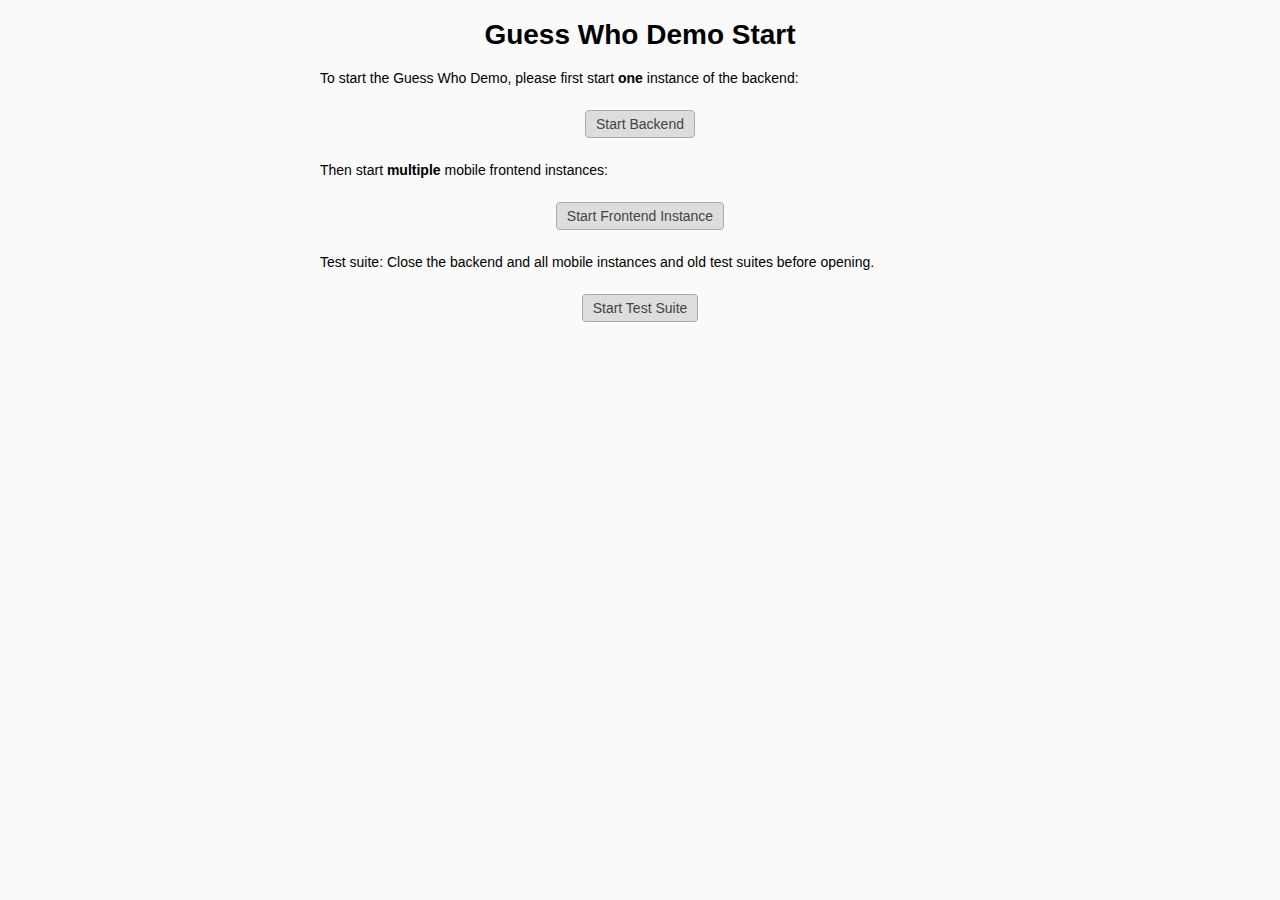
<file: guess_who/index.html>
<!DOCTYPE html>
<html lang="en">
<head>
   <meta charset="UTF-8">
   <meta name="viewport" content="width=device-width, initial-scale=1.0, user-scalable=no, minimum-scale=1.0, maximum-scale=1.0" />
   <link rel="shortcut icon" href="img/favicon.ico">
   <title>Guess Who - Browser - Start</title>

   <link rel="stylesheet" href="css/guesswho.css">


   <style>
      #demo_body a {
         text-decoration: none;
         padding: 5px 10px;
         background-color: #ddd;
         border: 1px solid #aaa;
         color: #444;
         border-radius: 4px;
         margin: 10px 0;
         display: inline-block;
      }

      #demo_body a:visited {
         color: #444;
      }

      #demo_body a:hover {
         color: #777;
         background-color: #eee;
         border-color: #ccc;
      }

      #demo_body {
         width: 50%;
         margin: 0 auto;
      }

      #demo_body p {
         text-align: left;
      }

   </style>
</head>
<body>

  

   <div id="demo_body">
      <h1>
         Guess Who Demo Start
      </h1>

      <p>
         To start the Guess Who Demo, please first start <strong>one</strong> instance of the backend:
      </p>
      <a href="backend.html" target="_blank">Start Backend</a>
      
      <p>
         Then start <strong>multiple</strong> mobile frontend instances:
      </p>
      <a href="mobile.html" target="_blank">Start Frontend Instance</a>

       <p>
         Test suite: Close the backend and all mobile instances and old test suites before opening.
      </p>
      <a href="test.html" target="_blank">Start Test Suite</a>
   </div>

</body>
</html>
</file>
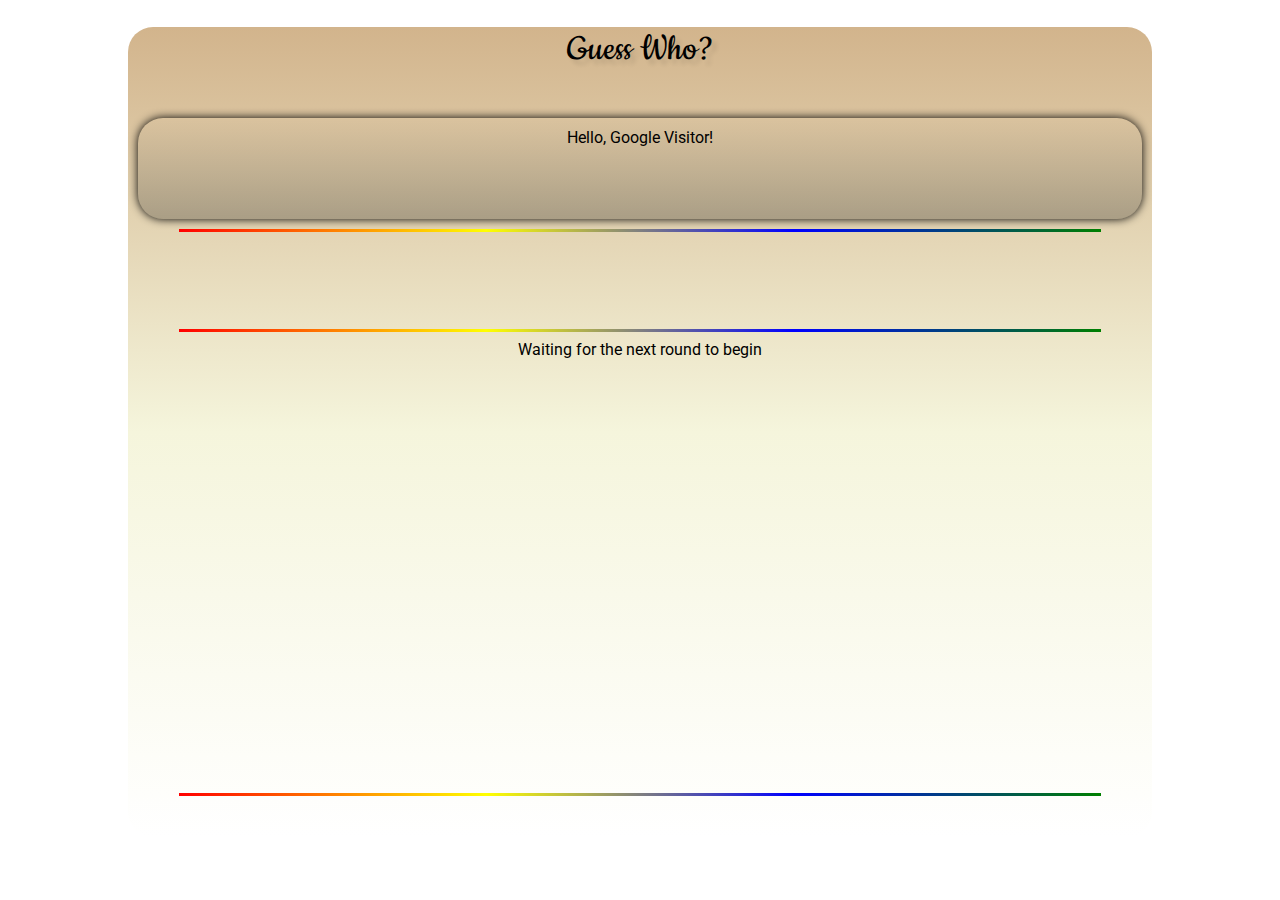
<file: guess_who/mobile.html>
<!DOCTYPE html>
<html lang="en">
<head>
   <meta charset="UTF-8">
   <link rel="shortcut icon" href="img/favicon.ico">
   <meta name="viewport" content="width=device-width, initial-scale=1.0, user-scalable=no, minimum-scale=1.0, maximum-scale=1.0" />
   <link href='http://fonts.googleapis.com/css?family=Roboto:700,500,400' rel='stylesheet' type='text/css'>
   <link href="http://fonts.googleapis.com/css?family=Cookie" rel="stylesheet" type="text/css">
   <link rel="stylesheet" href="css/mobile.css">
   <!-- alertify styles -->
   <link rel="stylesheet" href="css/alertify.core.css" />
   <link rel="stylesheet" href="css/alertify.default.css" />
   <title>Mobile</title>
</head>
<body>
   
   <div class="wrap">
      <header id="demo_title" class="center">
         <h1 style="font: 250% 'Cookie', Helvetica, sans-serif; color: #000000; text-shadow: 5px 5px 4px rgba(0,0,0,0.1); ">Guess Who?</h1>
      </header>

      <div class="name_container center">   
         Hello, Google Visitor!
      </div>

      <hr>

      <div class="timer center"></div>

      <div class="round_score center"></div>
      
      <hr>

      <div class="round_status center">
         Waiting for the next round to begin
      </div>   

      <div id="input_body" class="center"></div> 

      <hr>           

   </div>
   <script>AUTOBAHN_DEBUG = true;</script>
   <script type="text/javascript" src="js/lib/autobahn.min.js"></script>
   <script type="text/javascript" src="js/lib/jquery-1.11.1.js"></script>
   <script type="text/javascript" src="js/lib/ejs_production.js"></script>
   <script type="text/javascript" src="js/lib/alertify.min.js"></script>
   <script type="text/javascript" src="js/lib/guesswho-shared.js"></script>
   <script type="text/javascript" src="js/mobile.js"></script>

   <script>
      Mobile.connect();
   </script>

</body>
</html>
</file>
<file: guess_who/css/guesswho.css>
/* apply a natural box layout model to all elements */
* { -moz-box-sizing: border-box; -webkit-box-sizing: border-box; box-sizing: border-box; }

html {
   min-height: 100%;
   width: 100%;
}

body
{
   padding: 0;
   margin: 0;
   border: none;
   height: 100%;

   position: relative;

   background-repeat: no-repeat;
   background-attachment: fixed;
   background-color: #fafafa;

   font-family: sans-serif;
   font-size: 14px;
}

a
{
   color: #555;
}
a:hover
{
   color: #f60;
   color: #D0B800;
}

a > img
{
   border-style: none;
}

header {
   position: relative;
   width: 100%;
   height: 103px;
   /*background-color: #1b1b1b;*/
}

#person_name {
  width: 50%;
  padding: 5px;
  border: 5px outset #996633;
  background-color: #FFCC66;

  font: 250% 'Cookie', Helvetica, sans-serif;
  color: #000000;
  text-shadow: 5px 5px 4px rgba(0,0,0,0.1); 
}

.center {
  margin-left: auto;
  margin-right: auto;
  text-align: center;
}

#header_inner
{
   position: relative;
   min-width: 960px;
   max-width: 64%;
   height: 100%;
   margin:auto;
   padding: 0;
   color: #666;
   text-align: right;
}

#qr_code
{
  position: fixed;
  right: 5px;
  bottom: 5px;
}

#link_text
{
  font-size: large;
  color: #000000;
  position: fixed;
  left: 5px;
  bottom: 5px;
}

#demo_title
{
   font-size: 27px;
   font-weight: bold;
   color: rgb(95, 95, 95);
   display: inline-block;
   text-align: right;
   line-height: 11px;
   padding-top: 32px;
}
#demo_title > span
{
   display: block;
}
#demo_title > span:first-child
{
   font-size: 45px;
   line-height: 38px;
}

.navbar-brand {
    position: absolute;

    top: 21px;
    left: 0px;
    text-decoration: none;
}

.navbar-brand > span {
   font-size: 52px;
   position: relative;
   top: -13px;
   text-decoration: none;
   border: none;
}

.navbar-brand > span > span:first-of-type {
  font-family: 'Play', sans-serif;
  font-weight: bold;
  color: rgb(162, 162, 162);
  padding: 0 0 0 6px;
}
.navbar-brand > span > span:last-of-type {
  font-family: 'Play', sans-serif;
  color: rgb(240, 240, 240);
}

.demo_links
{
   text-align: center;
}
.demo_links > div > a
{
   padding: 0 2em 0 0;
   font-size: 19px;
   text-decoration: none;
   color: #f60;
   color: #d0b800;
}


#demo_body,
.demo_links
{
   width: 850px;
   height: 100%;
   margin: 4em auto;
   position: relative;
}

#img_frame {
  /*border: red 5px solid;*/
  width: 80vw;  
  height: 70vh;
  
}

#text_frame {
  /*border: red 5px solid;*/
  width: 80vw;  
  height: 20vh;
  font-size: 150%;
}

#demo_body_img{
  /*border: black 5px solid;*/
  margin-left: auto;
  margin-right: auto; 
  display:block; 

  border: 50px solid transparent;
  padding: 1px 1px;
  border-image: url(/img/frame.png) 100 100 stretch;
}

#left_body {
  padding: 20px;
  background-image: url("/img/background-spotlight.jpg");
  background-size: 100% 100%;
  background-repeat: no-repeat;
}

#right_body {
  padding: 30px;
  background-size: 100% 100%;
  background-repeat: no-repeat;
}

.notextselect {
   -webkit-touch-callout: none;
   -webkit-user-select: none;
   -khtml-user-select: none;
   -moz-user-select: none;
   -ms-user-select: none;
   user-select: none;

   cursor: default;
}

button
{
    background-color: #D4D0C8;

    border: 1px solid rgb(196, 191, 181);
    padding: 0.5em 1em;
    font-size: 20px;
    font-weight: normal;
    text-shadow: 0 0 4px rgba(0, 0, 0, 0.3), -1px 0 1px rgba(255, 255, 255, 0.5);
    box-shadow: 0 0 8px 1px rgba(0, 0, 0, 0.3);
}
button:hover
{
    background-color: rgb(196, 188, 173);

    box-shadow: 0 0 8px 2px rgba(0, 0, 0, 0.4);
}

#demo_body
{
   width: 823px;
   text-align: center;
}

.button
{

   background-color: #D9D9D9;
   background: linear-gradient(to bottom, #fff, #e1e1e1);

   color: #111;

   font-weight: 600;
   text-align: center;
   padding:0 13px;
   margin-left: 1px;


   border-radius: 4px;

   border: 1px solid rgb(121, 121, 121);

   box-shadow: rgba(0, 0, 0, 0.3) 0px 1px 4px 0px;

   padding: 3px 6px;
   margin: 2px;
}


.button:hover
{
   background-color: #777;
   background: linear-gradient(to bottom, #e8e8e8, #8d8d8d);

   color: #fff;

   box-shadow: rgba(0, 0, 0, 0.3) 0px 1px 4px 0px;
}


.button:disabled
{
   background-color: #ddd;

   color: #aaa;
}

.progress {  
    background-color: #f3f3f3;  
    border: 0;  
    height: 18px;  
    border-radius: 9px;
    float: right;  
}

.guess {
  height: 40px;
  width: 40px;
}

.demo_window {
    width: 700px;
    height: 500px;
    float: left;
    margin: 10px;
}

.round_info{
  color: white;
}
</file>
<file: guess_who/css/mobile.css>
.center {
	margin-left: auto;
    margin-right: auto;
    text-align: center;
}

.selected { 
	border: 5px solid blue;
}
.correct{
	/*background-color: greenYellow !important;*/
	background: radial-gradient(greenYellow, greenYellow, green) !important;
}
.incorrect{
	/*background-color: orangeRed !important;*/
	background: radial-gradient(orangeRed, orangeRed, red) !important;
}

/* Elements */

body {
	font-family: 'Roboto', sans-serif;
}

.wrap {
	/*width: 65vh;
	height: 80vh;*/
	width: 80vw;
	height: 90vh;
	margin: auto;
	background: linear-gradient(to bottom, tan, beige, white);
	border-radius: 25px;

}

#demo_title {
	height: 10%;
}

hr{
	width: 90%; 
	background: linear-gradient(to right, red, yellow, blue, green);
	height: 3px;
	border-width:0
}

.answer {
	height: 40%;
	width: 40%;	
	margin: 5px 5px 5px 5px;
	background: radial-gradient(white, white, silver);
	border-radius: 25px;
	font-size: large;
	display: inline-block;
	vertical-align: middle;
}

.name_container{
	height: 10%;
	padding-top: 10px;
	padding-bottom: 10px;
	margin: 10px 10px 10px;
	box-shadow: 0px 0px 10px;
	border-radius: 25px;
	background: linear-gradient(to bottom, rgba(0,0,0,0), rgba(0,0,0,.25));;
}
.name_container #submit_name {
	height: 40px;
	width: 40px;
	border-radius: 25px;
	background: radial-gradient(greenYellow, greenYellow, green);
	font-size: medium;
}

.name_container #edit_name {
	height: 30px;
	font-size: medium;
}

.timer{
	height: 5%;
} 

.round_score{
	height: 5%;
	font-size: x-large;
	font-weight: 200;
}

.round_status{
	height: 5%;
	font-size: medium;
}

#input_body{
	height: 50%;
}
</file>
<file: guess_who/css/alertify.core.css>
.alertify,
.alertify-show,
.alertify-log {
	-webkit-transition: all 500ms cubic-bezier(0.175, 0.885, 0.320, 1.275);
	   -moz-transition: all 500ms cubic-bezier(0.175, 0.885, 0.320, 1.275);
	    -ms-transition: all 500ms cubic-bezier(0.175, 0.885, 0.320, 1.275);
	     -o-transition: all 500ms cubic-bezier(0.175, 0.885, 0.320, 1.275);
	        transition: all 500ms cubic-bezier(0.175, 0.885, 0.320, 1.275); /* easeOutBack */
}
.alertify-hide {
	-webkit-transition: all 250ms cubic-bezier(0.600, -0.280, 0.735, 0.045);
	   -moz-transition: all 250ms cubic-bezier(0.600, -0.280, 0.735, 0.045);
	    -ms-transition: all 250ms cubic-bezier(0.600, -0.280, 0.735, 0.045);
	     -o-transition: all 250ms cubic-bezier(0.600, -0.280, 0.735, 0.045);
	        transition: all 250ms cubic-bezier(0.600, -0.280, 0.735, 0.045); /* easeInBack */
}
.alertify-log-hide {
	-webkit-transition: all 500ms cubic-bezier(0.600, -0.280, 0.735, 0.045);
	   -moz-transition: all 500ms cubic-bezier(0.600, -0.280, 0.735, 0.045);
	    -ms-transition: all 500ms cubic-bezier(0.600, -0.280, 0.735, 0.045);
	     -o-transition: all 500ms cubic-bezier(0.600, -0.280, 0.735, 0.045);
	        transition: all 500ms cubic-bezier(0.600, -0.280, 0.735, 0.045); /* easeInBack */
}
.alertify-cover {
	position: fixed; z-index: 99999;
	top: 0; right: 0; bottom: 0; left: 0;
	background-color:white;
	filter:alpha(opacity=0);
	opacity:0;
}
	.alertify-cover-hidden {
		display: none;
	}
.alertify {
	position: fixed; z-index: 99999;
	top: 50px; left: 50%;
	width: 550px;
	margin-left: -275px;
	opacity: 1;
}
	.alertify-hidden {
		-webkit-transform: translate(0,-150px);
		   -moz-transform: translate(0,-150px);
		    -ms-transform: translate(0,-150px);
		     -o-transform: translate(0,-150px);
		        transform: translate(0,-150px);
		opacity: 0;
		display: none;
	}
	/* overwrite display: none; for everything except IE6-8 */
	:root *> .alertify-hidden {
		display: block;
		visibility: hidden;
	}
.alertify-logs {
	position: fixed;
	z-index: 5000;
	bottom: 10px;
	right: 10px;
	width: 300px;
}
.alertify-logs-hidden {
	display: none;
}
	.alertify-log {
		display: block;
		margin-top: 10px;
		position: relative;
		right: -300px;
		opacity: 0;
	}
	.alertify-log-show {
		right: 0;
		opacity: 1;
	}
	.alertify-log-hide {
		-webkit-transform: translate(300px, 0);
		   -moz-transform: translate(300px, 0);
		    -ms-transform: translate(300px, 0);
		     -o-transform: translate(300px, 0);
		        transform: translate(300px, 0);
		opacity: 0;
	}
	.alertify-dialog {
		padding: 25px;
	}
		.alertify-resetFocus {
			border: 0;
			clip: rect(0 0 0 0);
			height: 1px;
			margin: -1px;
			overflow: hidden;
			padding: 0;
			position: absolute;
			width: 1px;
		}
		.alertify-inner {
			text-align: center;
		}
		.alertify-text {
			margin-bottom: 15px;
			width: 100%;
			-webkit-box-sizing: border-box;
			   -moz-box-sizing: border-box;
			        box-sizing: border-box;
			font-size: 100%;
		}
		.alertify-buttons {
		}
			.alertify-button,
			.alertify-button:hover,
			.alertify-button:active,
			.alertify-button:visited {
				background: none;
				text-decoration: none;
				border: none;
				/* line-height and font-size for input button */
				line-height: 1.5;
				font-size: 100%;
				display: inline-block;
				cursor: pointer;
				margin-left: 5px;
			}

@media only screen and (max-width: 680px) {
	.alertify,
	.alertify-logs {
		width: 90%;
		-webkit-box-sizing: border-box;
		   -moz-box-sizing: border-box;
		        box-sizing: border-box;
	}
	.alertify {
		left: 5%;
		margin: 0;
	}
}
</file>
<file: guess_who/css/alertify.default.css>
/**
 * Default Look and Feel
 */
.alertify,
.alertify-log {
	font-family: sans-serif;
}
.alertify {
	background: #FFF;
	border: 10px solid #333; /* browsers that don't support rgba */
	border: 10px solid rgba(0,0,0,.7);
	border-radius: 8px;
	box-shadow: 0 3px 3px rgba(0,0,0,.3);
	-webkit-background-clip: padding;     /* Safari 4? Chrome 6? */
	   -moz-background-clip: padding;     /* Firefox 3.6 */
	        background-clip: padding-box; /* Firefox 4, Safari 5, Opera 10, IE 9 */
}
	.alertify-text {
		border: 1px solid #CCC;
		padding: 10px;
		border-radius: 4px;
	}
	.alertify-button {
		border-radius: 4px;
		color: #FFF;
		font-weight: bold;
		padding: 6px 15px;
		text-decoration: none;
		text-shadow: 1px 1px 0 rgba(0,0,0,.5);
		box-shadow: inset 0 1px 0 0 rgba(255,255,255,.5);
		background-image: -webkit-linear-gradient(top, rgba(255,255,255,.3), rgba(255,255,255,0));
		background-image:    -moz-linear-gradient(top, rgba(255,255,255,.3), rgba(255,255,255,0));
		background-image:     -ms-linear-gradient(top, rgba(255,255,255,.3), rgba(255,255,255,0));
		background-image:      -o-linear-gradient(top, rgba(255,255,255,.3), rgba(255,255,255,0));
		background-image:         linear-gradient(top, rgba(255,255,255,.3), rgba(255,255,255,0));
	}
	.alertify-button:hover,
	.alertify-button:focus {
		outline: none;
		background-image: -webkit-linear-gradient(top, rgba(0,0,0,.1), rgba(0,0,0,0));
		background-image:    -moz-linear-gradient(top, rgba(0,0,0,.1), rgba(0,0,0,0));
		background-image:     -ms-linear-gradient(top, rgba(0,0,0,.1), rgba(0,0,0,0));
		background-image:      -o-linear-gradient(top, rgba(0,0,0,.1), rgba(0,0,0,0));
		background-image:         linear-gradient(top, rgba(0,0,0,.1), rgba(0,0,0,0));
	}
	.alertify-button:focus {
		box-shadow: 0 0 15px #2B72D5;
	}
	.alertify-button:active {
		position: relative;
		box-shadow: inset 0 2px 4px rgba(0,0,0,.15), 0 1px 2px rgba(0,0,0,.05);
	}
		.alertify-button-cancel,
		.alertify-button-cancel:hover,
		.alertify-button-cancel:focus {
			background-color: #FE1A00;
			border: 1px solid #D83526;
		}
		.alertify-button-ok,
		.alertify-button-ok:hover,
		.alertify-button-ok:focus {
			background-color: #5CB811;
			border: 1px solid #3B7808;
		}

.alertify-log {
	background: #1F1F1F;
	background: rgba(0,0,0,.9);
	padding: 15px;
	border-radius: 4px;
	color: #FFF;
	text-shadow: -1px -1px 0 rgba(0,0,0,.5);
}
	.alertify-log-error {
		background: #FE1A00;
		background: rgba(254,26,0,.9);
	}
	.alertify-log-success {
		background: #5CB811;
		background: rgba(92,184,17,.9);
	}
</file>
